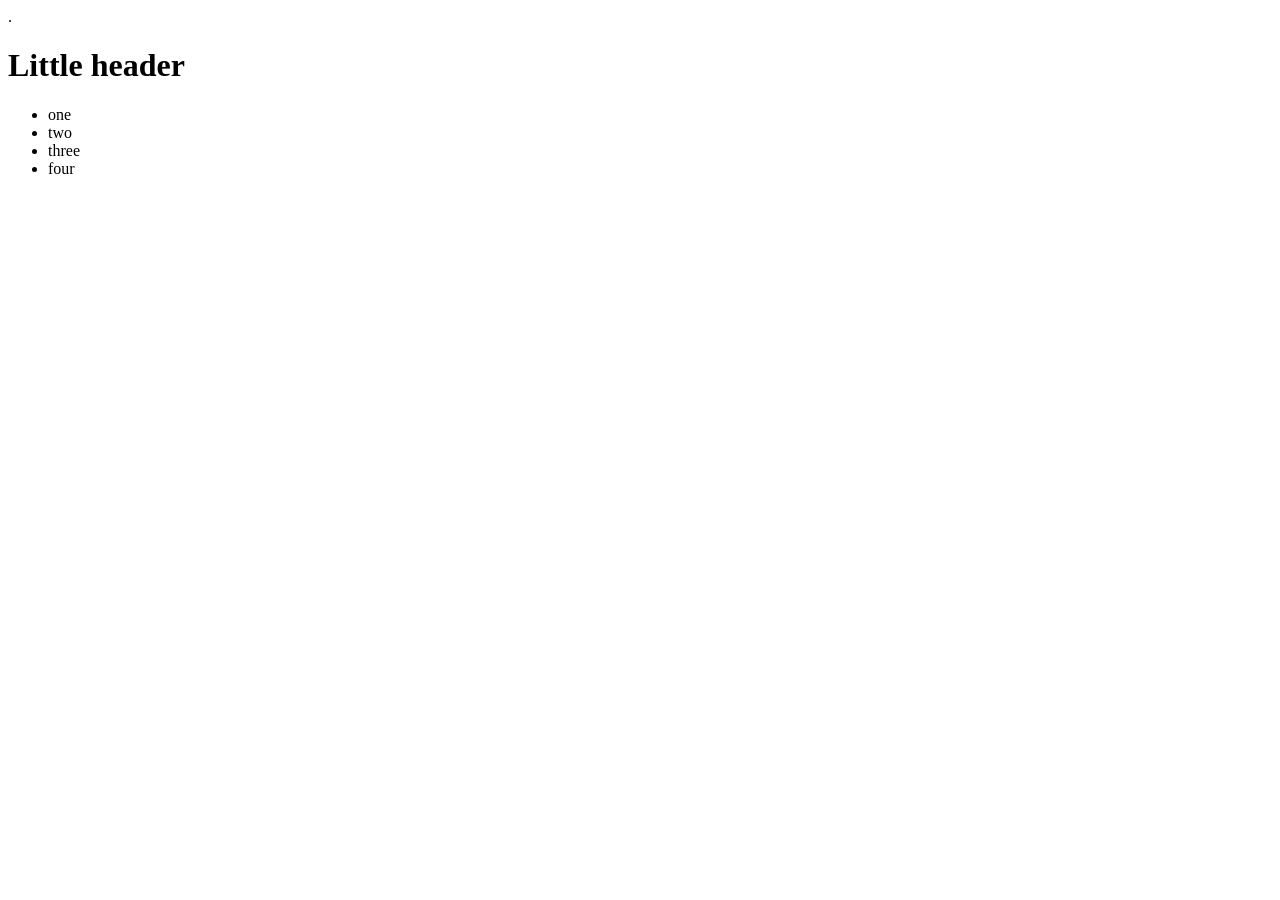
<file: Revise/Docker/index.html>
<!DOCTYPE html>
<html>
<head>
	<meta charset="utf-8">
	<meta name="viewport" content="width=device-width, initial-scale=1">
	<title>Little project</title>
</head>
<body>
	.<div>
		<h1> Little header</h1>
		<ul>
			<li>one</li>
			<li>two</li>
			<li>three</li>
			<li>four</li>

		</ul>
	</div>
</body>
</html>
</file>
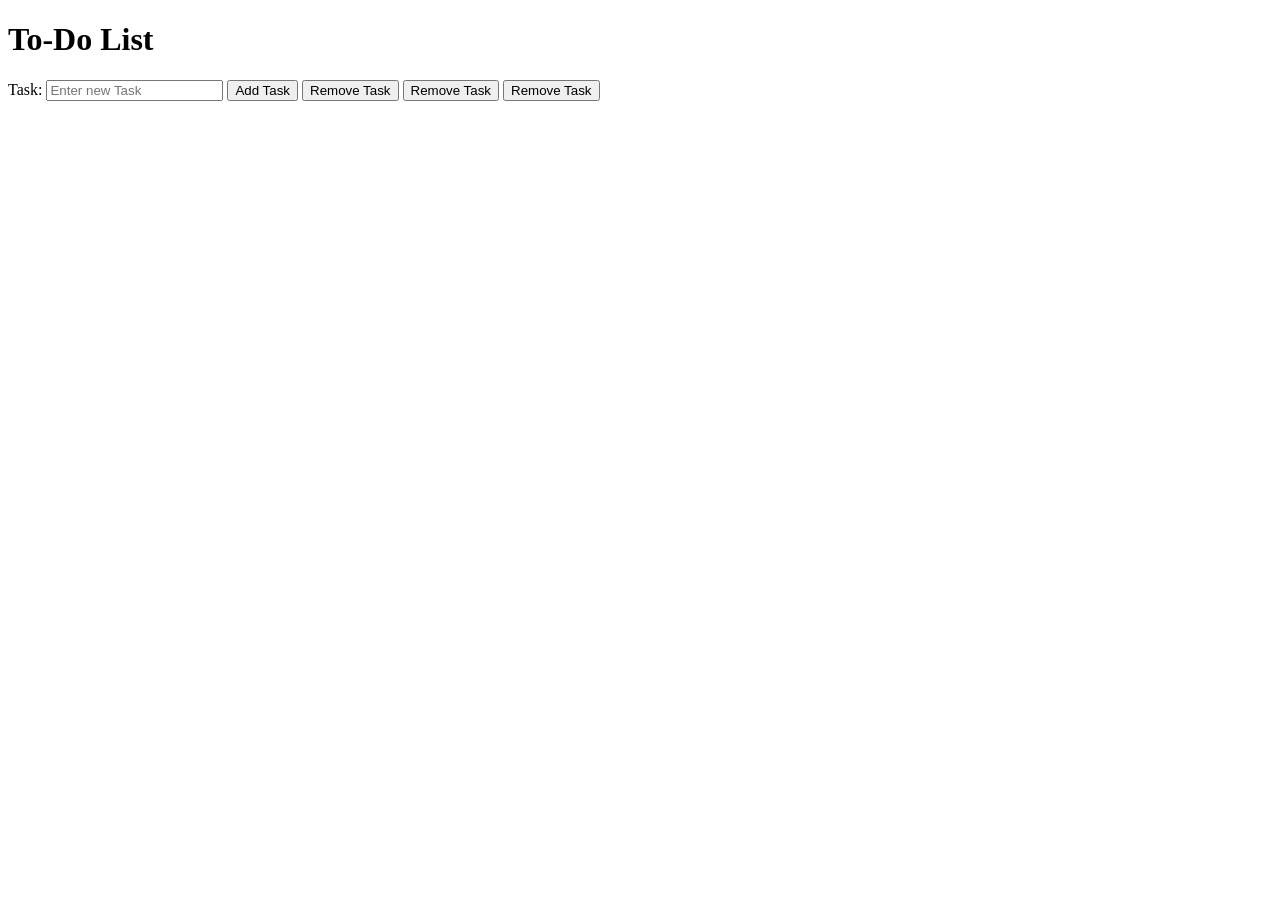
<file: JavaScriptPR/Others/Templates/home.html>
<!DOCTYPE html>
<html lang="en">
<head>
    <meta charset="UTF-8">
    <meta name="viewport" content="width=device-width, initial-scale=1.0">
    <title>Debugging Example</title>
</head>

<body>
    <h1>To-Do List</h1>
    <form id="taskForm">
        <label for="task">Task: </label>
        <input type="text" id="taskInput" placeholder="Enter new Task" required/>
        <button id="addNewTaskButton">Add Task</button>
        <button id="removeTaskButton">Remove Task</button>
        <button id="updateTaskButton">Remove Task</button>
        <button id="showTaskDetails">Remove Task</button>
        <ul id="taskList"></ul>
    </form>
    <script src="../Scripts/app.js"></script>
</body>

</html>
</file>
